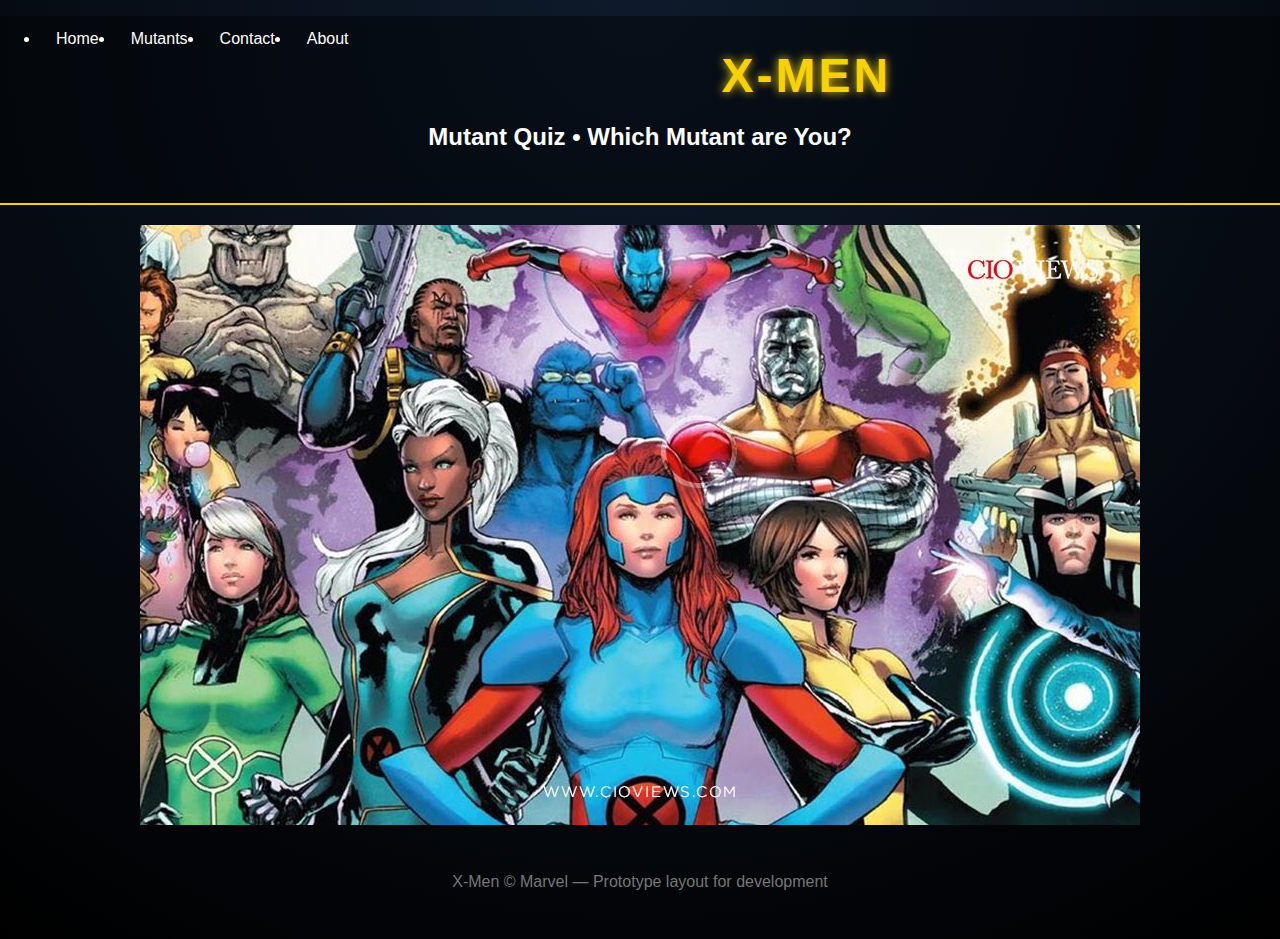
<file: X-Men/Index.html>
<!DOCTYPE html>
<html lang="en">
<head>
  <meta charset="UTF-8" />
  <meta name="viewport" content="width=device-width, initial-scale=1.0" />
  <title>X‑Men Quiz</title>
  <link rel="stylesheet" href="X-Men.css">
</head>
<body>

<ul>
  <li><a href="Index.html">Home</a></li>
  <li><a href="Mutants.html">Mutants</a></li>
  <li><a href="Contact.html">Contact</a></li>
  <li><a href="About.html">About</a></li>
</ul>

  <header>
    <div class="logo">X‑MEN</div>
    <h2>Mutant Quiz • Which Mutant are You?</h2>
  </header>
  
  <img id="groupImage" src="images/X-MenGroup.jpg" alt="X-Men Group">

  <footer>
    <p>X‑Men © Marvel — Prototype layout for development</p>
  </footer>
</body>
</html>
</file>
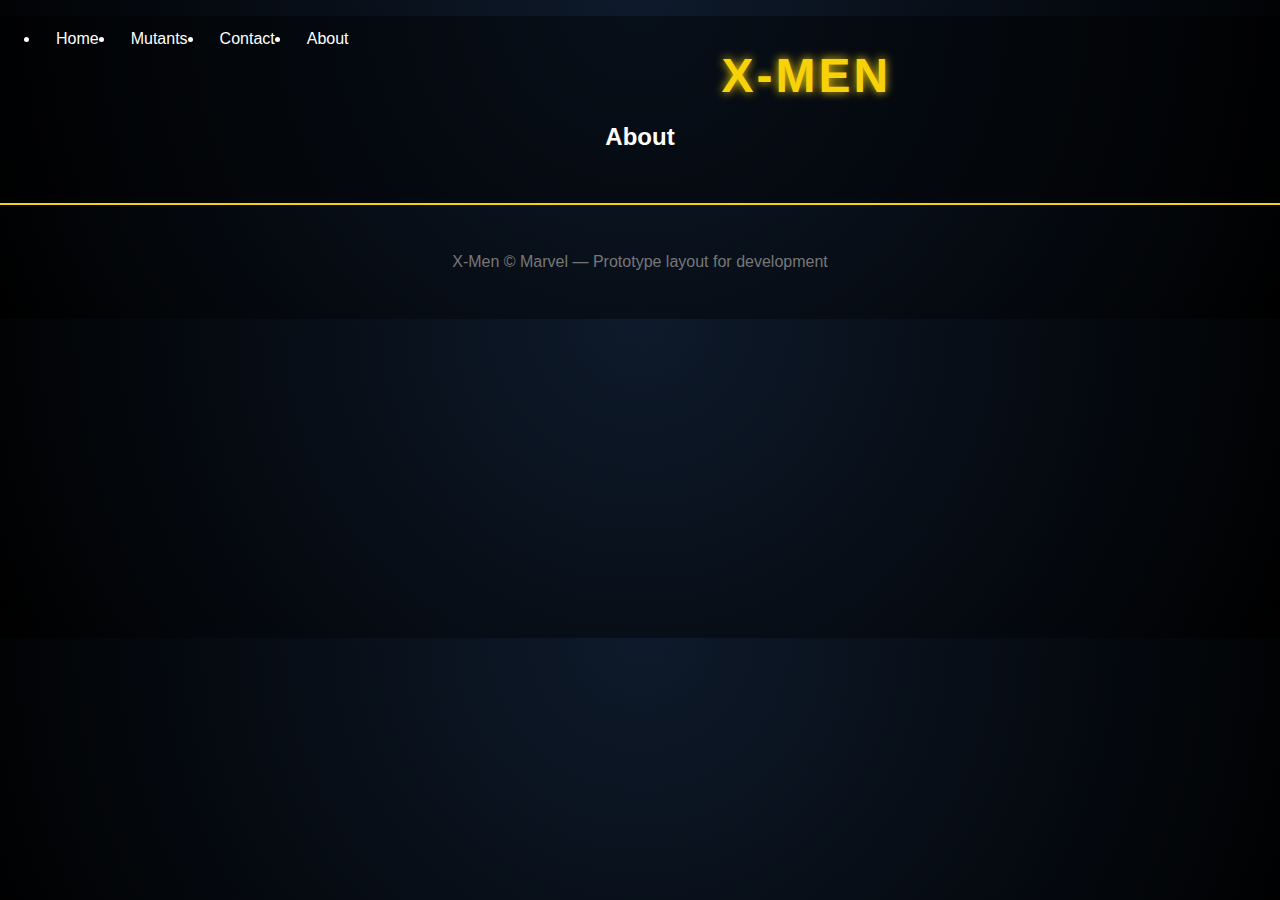
<file: X-Men/About.html>
<!DOCTYPE html>
<html lang="en">
<head>
  <meta charset="UTF-8" />
  <meta name="viewport" content="width=device-width, initial-scale=1.0" />
  <title>X‑Men Quiz</title>
  <link rel="stylesheet" href="X-Men.css">
</head>
<body>

  <ul>
  <li><a href="Index.html">Home</a></li>
  <li><a href="Mutants.html">Mutants</a></li>
  <li><a href="Contact.html">Contact</a></li>
  <li><a href="About.html">About</a></li>
</ul>

  <header>
    <div class="logo">X‑MEN</div>
    <h2>About</h2>
  </header>
  <footer>
    <p>X‑Men © Marvel — Prototype layout for development</p>
  </footer>
</body>
</html>
</file>
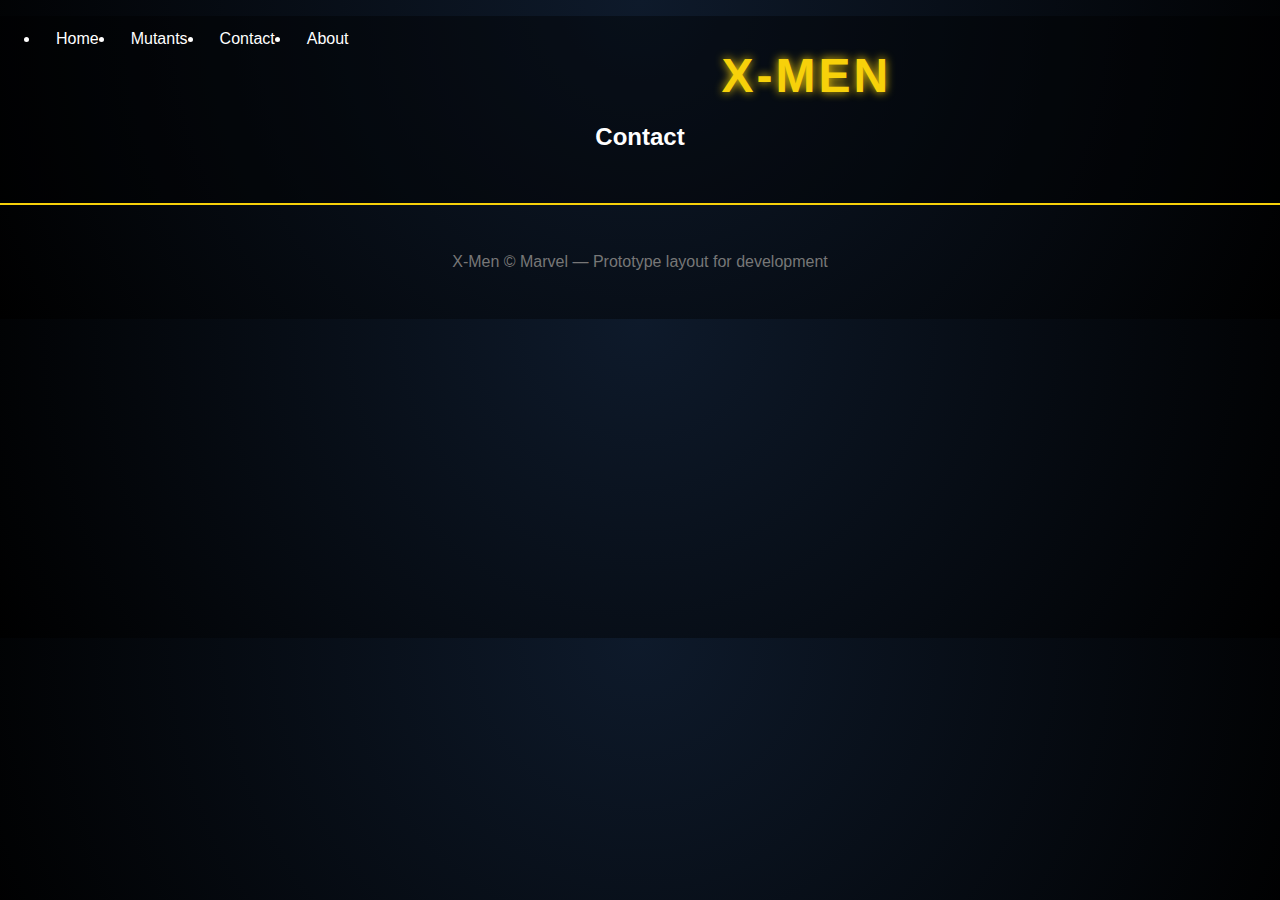
<file: X-Men/Contact.html>
<!DOCTYPE html>
<html lang="en">
<head>
  <meta charset="UTF-8" />
  <meta name="viewport" content="width=device-width, initial-scale=1.0" />
  <title>X‑Men Quiz</title>
  <link rel="stylesheet" href="X-Men.css">
</head>
<body>

  <ul>
  <li><a href="Index.html">Home</a></li>
  <li><a href="Mutants.html">Mutants</a></li>
  <li><a href="Contact.html">Contact</a></li>
  <li><a href="About.html">About</a></li>
</ul>

  <header>
    <div class="logo">X‑MEN</div>
    <h2>Contact</h2>
  </header>
  <footer>
    <p>X‑Men © Marvel — Prototype layout for development</p>
  </footer>
</body>
</html>
</file>
<file: X-Men/X-Men.css>
nav {
      display: flex;
      justify-content: space-between;
      height: 200px;
    } 
 
 body {
      margin: 0;
      font-family: Arial, sans-serif;
      background: radial-gradient(circle at top, #0e1a2b, #000000);
      color: #ffffff;
    }

  header {
      padding: 2rem;
      text-align: center;
      background: rgba(0, 0, 0, 0.4);
      border-bottom: 2px solid #f7d10a;
    }

  img {
      width:450px;
      height:300px;
    }

  ul li {
      float: left;
    }

  ul li a {
      display: block;
      color: white;
      text-align: center;
      padding: 14px 16px;
      text-decoration: none;
    }

  ul li a:hover {
      background-color: #111111;
    }

  .logo {
      font-size: 3rem;
      font-weight: bold;
      letter-spacing: 3px;
      color: #f7d10a;
      text-shadow: 0 0 10px #f7d10a;
    }

  .container {
      display: grid;
      grid-template-columns: auto auto;
      padding: 30px;
      column-gap: 30px;
    }

  .hero-card {
      background: rgba(255, 255, 255, 0.05);
      border: 1px solid #f7d10a;
      padding: 1.5rem;
      border-radius: 12px;
      margin-bottom: 2rem;
      box-shadow: 0 0 12px rgba(247, 209, 10, 0.3);
    }

  .hero-card h2 {
      text-align: center;
      font-size: 50px;
      color: #f7d10a;
      margin-top: 0;
    }

  .hero-card p {
      font-size: 25px;
    }

  #groupImage {
      margin-top: 20px;
      display: block;
      margin-left: auto;
      margin-right: auto;
      width: auto;
      height: auto;

    }

  footer {
      text-align: center;
      padding: 2rem;
      color: #777;
    }
</file>
